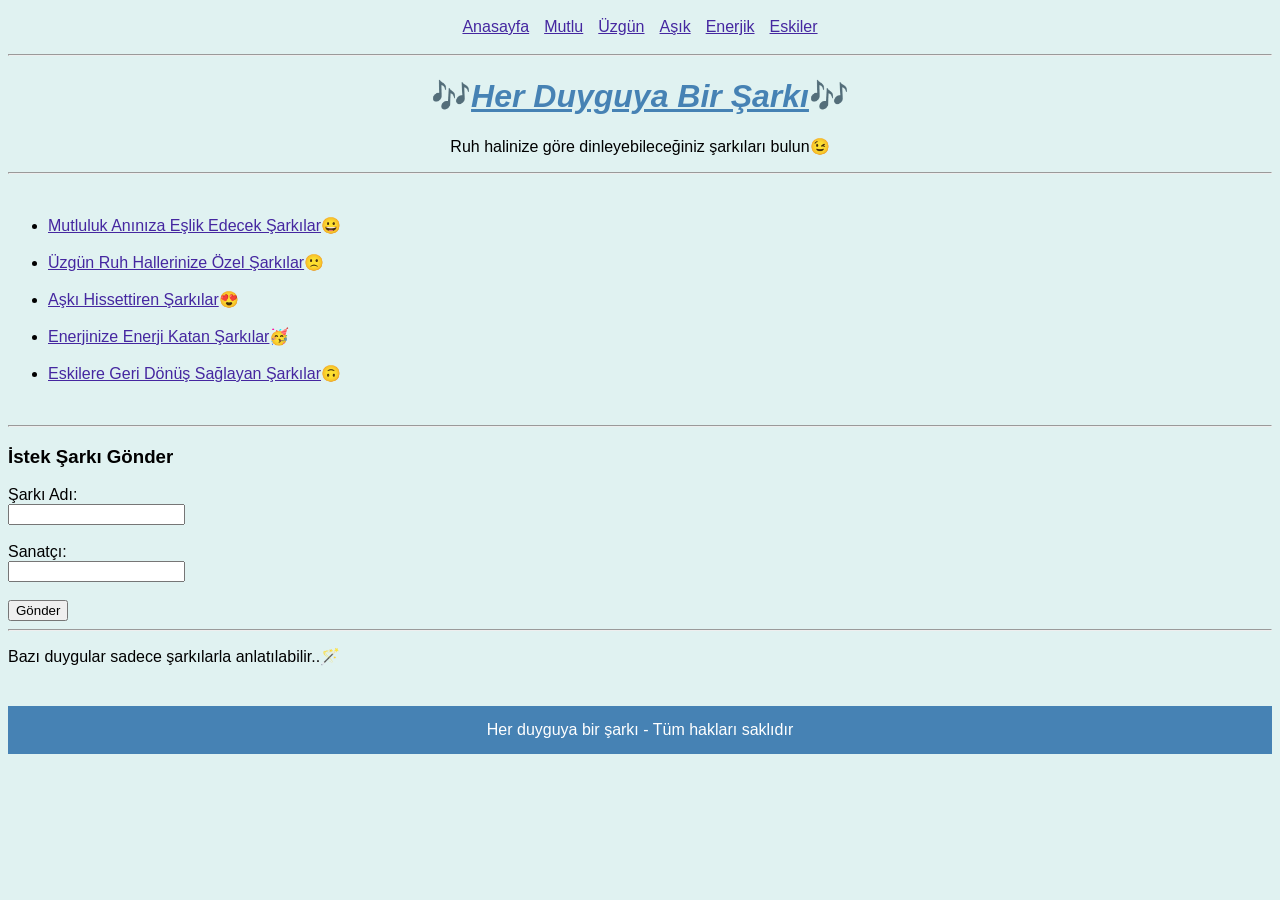
<file: index.html>
<!DOCTYPE HTML>
<html>

<head>
    <meta charset="UTF-8">
    <title>&#127925;Her Duyguya Bir Şarkı&#127925;</title>
    <link rel="stylesheet" href="still.css">

    <style>
        a:link {
            color: #4527A0;
        }

        a:visited {
            color: #0D47A1;
        }
    </style>
</head>

<body class="index">

    <header class="index-header">
        <nav class="index-nav">
            <ul class="index-menu ortak-nav">
                <li><a href="index.html">Anasayfa</a></li>
                <li><a href="mutlu.html">Mutlu</a></li>
                <li><a href="uzgun.html">Üzgün</a></li>
                <li><a href="asik.html">Aşık</a></li>
                <li><a href="enerjik.html">Enerjik</a></li>
                <li><a href="eskiler.html">Eskiler</a></li>
            </ul>
        </nav>
    </header>

    <hr>

    <h1 style="color:#4682B4; text-align:center;">
        &#127926;<ins><i>Her Duyguya Bir Şarkı</i></ins>&#127926;
    </h1>

    <p style="text-align:center;">
        Ruh halinize göre dinleyebileceğiniz şarkıları bulun&#128521;
    </p>

    <hr>
    <br>

    <ul class="index-list">
        <li><a href="mutlu.html">Mutluluk Anınıza Eşlik Edecek Şarkılar</a>&#128512;</li>
        <br>
        <li><a href="uzgun.html">Üzgün Ruh Hallerinize Özel Şarkılar</a>&#128577;</li>
        <br>
        <li><a href="asik.html">Aşkı Hissettiren Şarkılar</a>&#128525;</li>
        <br>
        <li><a href="enerjik.html">Enerjinize Enerji Katan Şarkılar</a>&#129395;</li>
        <br>
        <li><a href="eskiler.html">Eskilere Geri Dönüş Sağlayan Şarkılar</a>&#128579;</li>
    </ul>

    <br>
    <hr>

   
    <h3>İstek Şarkı Gönder</h3>

    <p id="output"></p>

    <label>Şarkı Adı:</label><br>
    <input id="sarki"><br><br>

    <label>Sanatçı:</label><br>
    <input id="sanatci"><br><br>

    <button onclick="istekGonder()">Gönder</button>

    <hr>

    <p>Bazı duygular sadece şarkılarla anlatılabilir..&#129668;</p>

    <footer class="site">
        Her duyguya bir şarkı - Tüm hakları saklıdır
    </footer>

    <script>
        function istekGonder() {
            let sarki = document.getElementById("sarki").value;
            let sanatci = document.getElementById("sanatci").value;

            document.getElementById("output").innerHTML =
                "İstek alındı: " + sarki + " - " + sanatci;
        }
    </script>

</body>
</html>
</file>
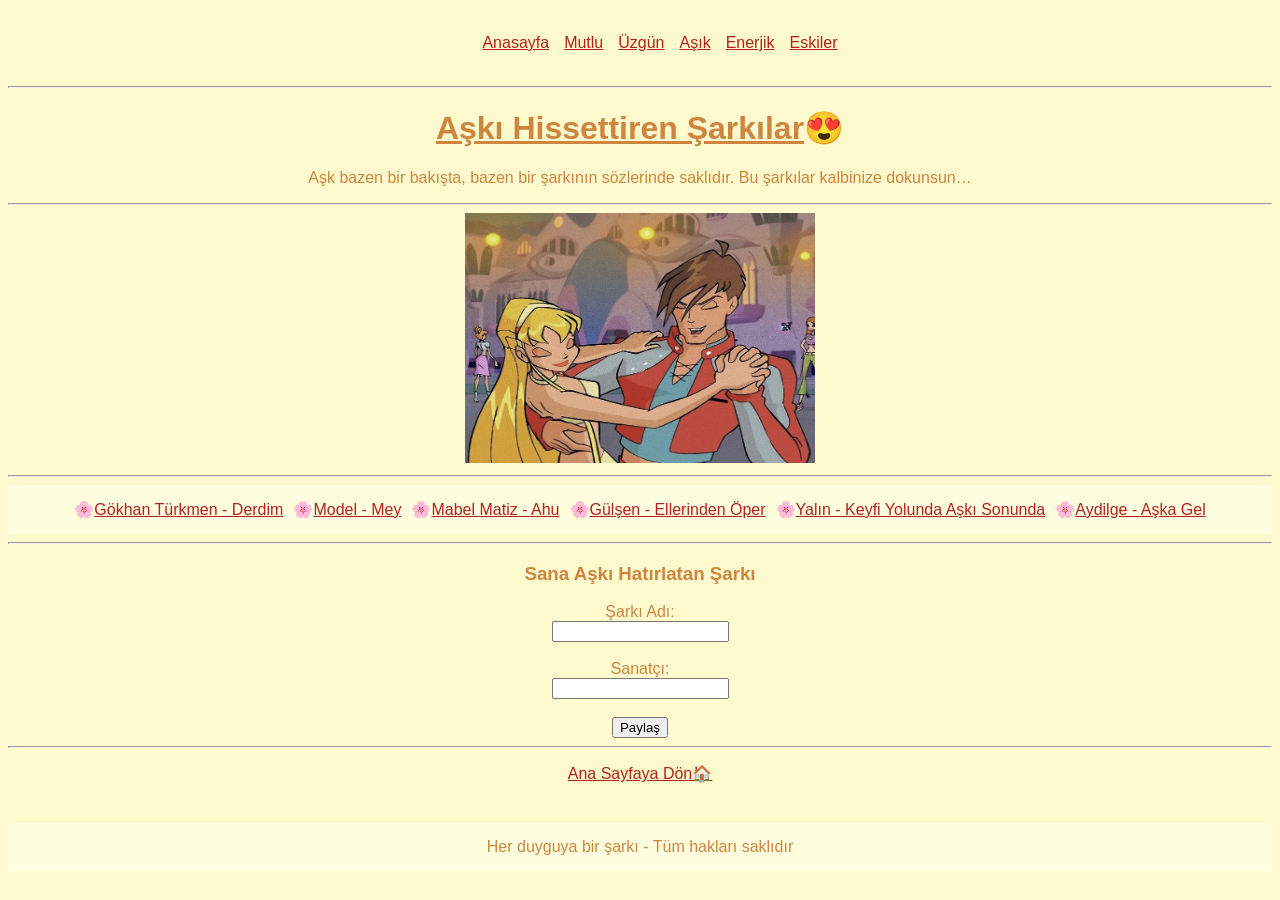
<file: asik.html>
<!DOCTYPE HTML>
<html>

<head>
    <meta charset="UTF-8">
    <title>Aşkı Hissettiren Şarkılar&#128512;</title>
    <link rel="stylesheet" href="still.css">

    <style>
        a:link {
            color: #B22222;
        }

        a:visited {
            color: #4682B4;
        }
    </style>
</head>

<body class="asik-body">

    <header class="index-header">
        <nav class="index-nav">
            <ul class="index-menu">
                <li><a href="index.html">Anasayfa</a></li>
                <li><a href="mutlu.html">Mutlu</a></li>
                <li><a href="uzgun.html">Üzgün</a></li>
                <li><a href="asik.html">Aşık</a></li>
                <li><a href="enerjik.html">Enerjik</a></li>
                <li><a href="eskiler.html">Eskiler</a></li>
            </ul>
        </nav>
    </header>

    <hr>

    <h1 class="asik-title">
        <ins>Aşkı Hissettiren Şarkılar</ins>&#128525;
    </h1>

    <p style="text-align:center;">
        Aşk bazen bir bakışta, bazen bir şarkının sözlerinde saklıdır.
        Bu şarkılar kalbinize dokunsun…
    </p>

    <hr>

    <img src="resimler/ask.jpg" alt="Aşık Logo" width="350" height="250">

    <hr>

    <header class="asik-header">
        <nav class="asik-nav">
            <ul class="index-menu ortak-nav">
                <li>&#127800;<a href="https://www.youtube.com/watch?v=lbtg-TaMCGg" target="_blank">Gökhan Türkmen - Derdim</a></li>
                <li>&#127800;<a href="https://www.youtube.com/watch?v=YRerQwKAM2A" target="_blank">Model - Mey</a></li>
                <li>&#127800;<a href="https://www.youtube.com/watch?v=Dcb4CfiSlKU" target="_blank">Mabel Matiz - Ahu</a></li>
                <li>&#127800;<a href="https://www.youtube.com/watch?v=amNVo3rMRSw" target="_blank">Gülşen - Ellerinden Öper</a></li>
                <li>&#127800;<a href="https://www.youtube.com/watch?v=SMfmwoI9NLg" target="_blank">Yalın - Keyfi Yolunda Aşkı Sonunda</a></li>
                <li>&#127800;<a href="https://www.youtube.com/watch?v=GLLtBcLqWdY" target="_blank">Aydilge - Aşka Gel</a></li>
            </ul>
        </nav>
    </header>

    <hr>

    
    <h3>Sana Aşkı Hatırlatan Şarkı</h3>

    <p id="asik-output"></p>

    <label>Şarkı Adı:</label><br>
    <input id="asik-song"><br><br>

    <label>Sanatçı:</label><br>
    <input id="asik-artist"><br><br>

    <button onclick="asikSarkiEkle()">Paylaş</button>

    <hr>

    <p>
        <a href="index.html">Ana Sayfaya Dön&#127968;</a>
    </p>

    <footer class="asik-footer">
        Her duyguya bir şarkı - Tüm hakları saklıdır
    </footer>

    <script>
        function asikSarkiEkle() {
            let sarki = document.getElementById("asik-song").value;
            let sanatci = document.getElementById("asik-artist").value;

            document.getElementById("asik-output").innerHTML =
                "Paylaşılan şarkı: " + sarki + " - " + sanatci;
        }
    </script>

</body>

</html>
</file>
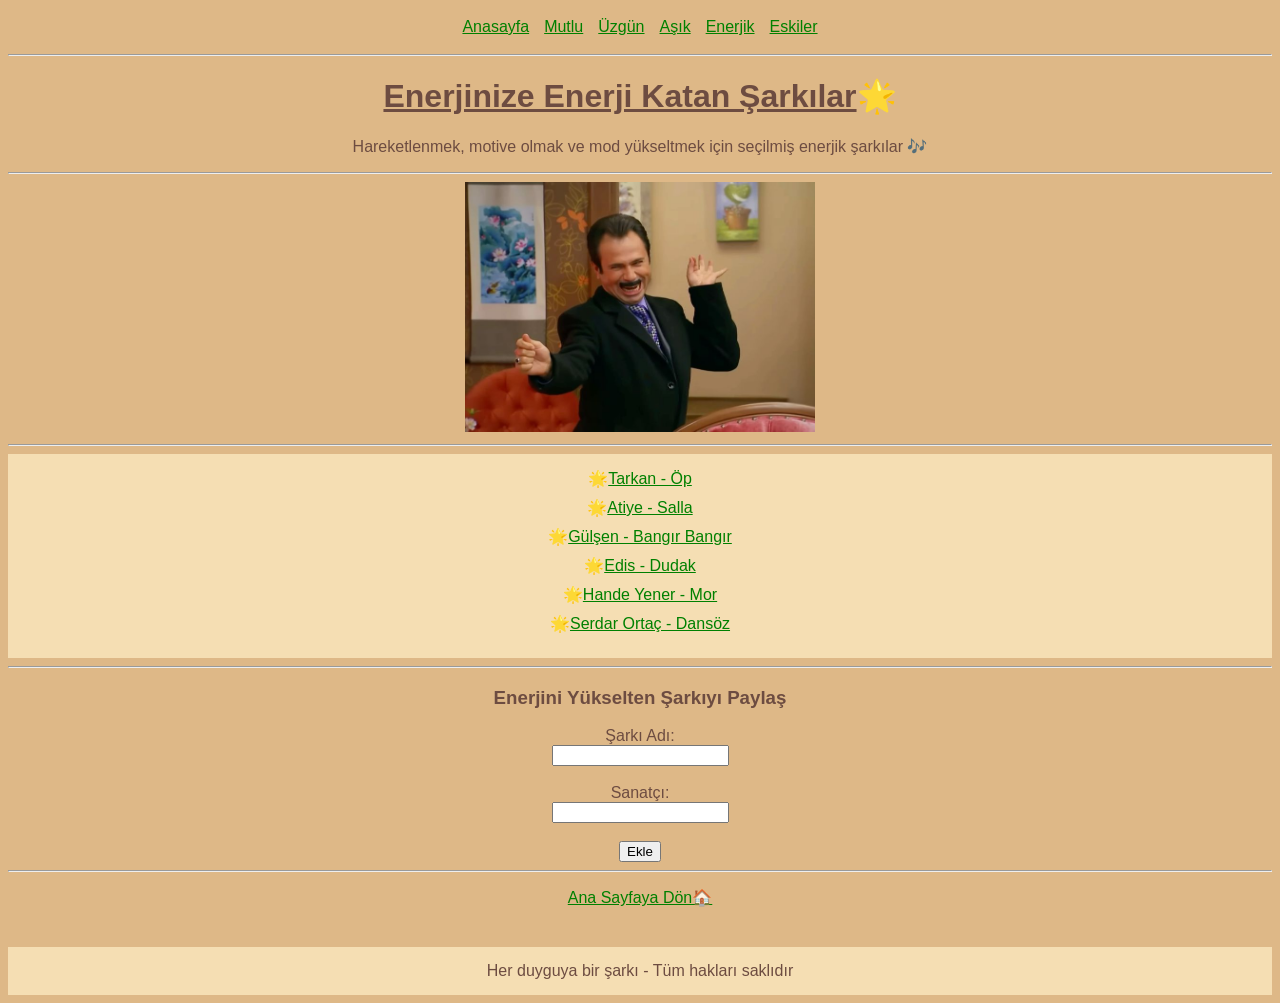
<file: enerjik.html>
<!DOCTYPE HTML>
<html>

<head>
    <meta charset="UTF-8">
    <link rel="stylesheet" href="still.css">

    <title>Enerjinize Enerji Katan Şarkılar&#127775;</title>

    <style>
        a:link {
            color: #008000;
        }

        a:visited {
            color: #6D4C41;
        }
    </style>
</head>

<body class="energy-body">

    <header class="index-header">
        <nav class="index-nav">
            <ul class="index-menu ortak-nav">
                <li><a href="index.html">Anasayfa</a></li>
                <li><a href="mutlu.html">Mutlu</a></li>
                <li><a href="uzgun.html">Üzgün</a></li>
                <li><a href="asik.html">Aşık</a></li>
                <li><a href="enerjik.html">Enerjik</a></li>
                <li><a href="eskiler.html">Eskiler</a></li>
            </ul>
        </nav>
    </header>

    <hr>

    <h1 class="energy-title">
        <ins>Enerjinize Enerji Katan Şarkılar</ins>&#127775;
    </h1>

    <p style="text-align:center;">
        Hareketlenmek, motive olmak ve mod yükseltmek için seçilmiş enerjik şarkılar 🎶
    </p>

    <hr>

    <img src="resimler/enerjik.jpg" alt="Enerjik Logo" width="350px" height="250px">

    <br>
    <hr>

    <header class="energy-header">
        <nav class="energy-nav">
            <ul class="energy-list">
                <li>&#127775;<a href="https://www.youtube.com/watch?v=QNoC_mVojhc" target="_blank">Tarkan - Öp</a></li>
                <li>&#127775;<a href="https://www.youtube.com/watch?v=g_blQfiUSuo" target="_blank">Atiye - Salla</a></li>
                <li>&#127775;<a href="https://www.youtube.com/watch?v=hXJGmGZMV84" target="_blank">Gülşen - Bangır Bangır</a></li>
                <li>&#127775;<a href="https://www.youtube.com/watch?v=6zzHRUqB5O4" target="_blank">Edis - Dudak</a></li>
                <li>&#127775;<a href="https://www.youtube.com/watch?v=i1cl71a7uSA" target="_blank">Hande Yener - Mor</a></li>
                <li>&#127775;<a href="https://www.youtube.com/watch?v=7I1D8X6ckFM" target="_blank">Serdar Ortaç - Dansöz</a></li>
            </ul>
        </nav>
    </header>

    <hr>

    <h3>Enerjini Yükselten Şarkıyı Paylaş</h3>

    <p id="energy-output"></p>

    <label>Şarkı Adı:</label><br>
    <input id="energy-song"><br><br>

    <label>Sanatçı:</label><br>
    <input id="energy-artist"><br><br>

    <button onclick="enerjikSarkiEkle()">Ekle</button>

    <hr>

    <p>
        <a href="index.html">Ana Sayfaya Dön&#127968;</a>
    </p>

    <footer class="energy-footer">
        Her duyguya bir şarkı - Tüm hakları saklıdır
    </footer>

    <script>
        function enerjikSarkiEkle() {
            let sarki = document.getElementById("energy-song").value;
            let sanatci = document.getElementById("energy-artist").value;

            document.getElementById("energy-output").innerHTML =
                "Paylaşılan enerjik şarkı: " + sarki + " - " + sanatci;
        }
    </script>

</body>

</html>
</file>
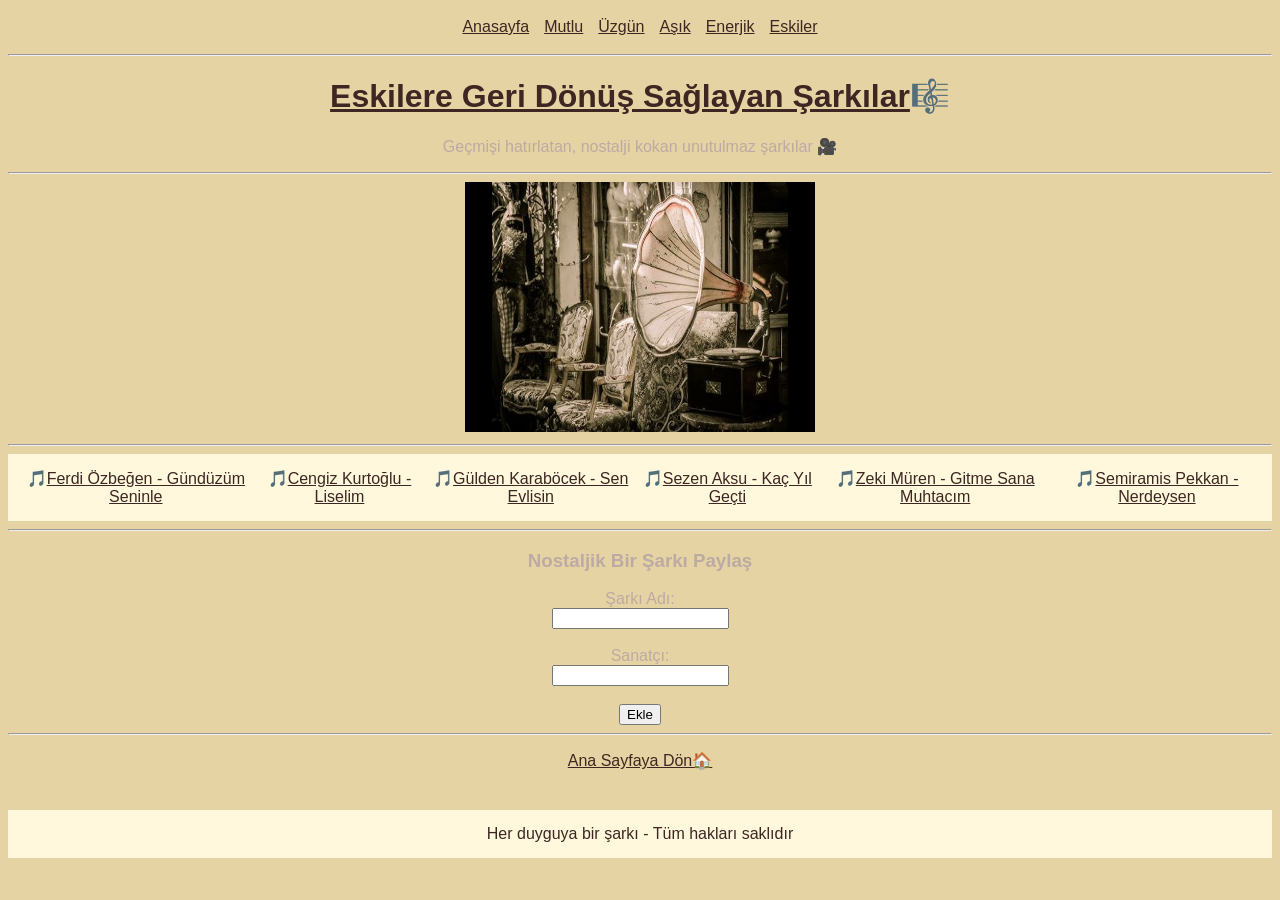
<file: eskiler.html>
<!DOCTYPE HTML>
<html>

<head>
    <meta charset="UTF-8">
    <link rel="stylesheet" href="still.css">

    <title>Eskilere Geri Dönüş Sağlayan Şarkılar&#127926;</title>

    <style>
        a:link {
            color: #3E2723;
        }

        a:visited {
            color: #A1887F;
        }
    </style>
</head>

<body class="old-body">

    <header class="index-header">
        <nav class="index-nav">
            <ul class="index-menu ortak-nav">
                <li><a href="index.html">Anasayfa</a></li>
                <li><a href="mutlu.html">Mutlu</a></li>
                <li><a href="uzgun.html">Üzgün</a></li>
                <li><a href="asik.html">Aşık</a></li>
                <li><a href="enerjik.html">Enerjik</a></li>
                <li><a href="eskiler.html">Eskiler</a></li>
            </ul>
        </nav>
    </header>

    <hr>

    <h1 class="old-title">
        <ins>Eskilere Geri Dönüş Sağlayan Şarkılar</ins>&#127932;
    </h1>

    <p style="text-align:center;">
        Geçmişi hatırlatan, nostalji kokan unutulmaz şarkılar &#127909;
    </p>

    <hr>

    <img src="resimler/eski.jpg" alt="Eskiler Logo" width="350" height="250">

    <hr>

    <header class="old-header">
        <nav class="old-nav">
            <ul class="index-menu ortak-nav">
                <li>&#127925;<a href="https://www.youtube.com/watch?v=3hY0lxS-Nbw" target="_blank">Ferdi Özbeğen - Gündüzüm Seninle</a></li>
                <li>&#127925;<a href="https://www.youtube.com/watch?v=ppEd6W7yiPo" target="_blank">Cengiz Kurtoğlu - Liselim</a></li>
                <li>&#127925;<a href="https://www.youtube.com/watch?v=lpqkCzsx6qo" target="_blank">Gülden Karaböcek - Sen Evlisin</a></li>
                <li>&#127925;<a href="https://www.youtube.com/watch?v=vpc7KnLcgxY" target="_blank">Sezen Aksu - Kaç Yıl Geçti</a></li>
                <li>&#127925;<a href="https://www.youtube.com/watch?v=QwK6HDk7Pgs" target="_blank">Zeki Müren - Gitme Sana Muhtacım</a></li>
                <li>&#127925;<a href="https://www.youtube.com/watch?v=GnJjJDlk7_g" target="_blank">Semiramis Pekkan - Nerdeysen</a></li>
            </ul>
        </nav>
    </header>

    <hr>

    <!-- DERSTE GÖRÜLEN BİLGİ GİRİŞİ -->
    <h3>Nostaljik Bir Şarkı Paylaş</h3>

    <p id="old-output"></p>

    <label>Şarkı Adı:</label><br>
    <input id="old-song"><br><br>

    <label>Sanatçı:</label><br>
    <input id="old-artist"><br><br>

    <button onclick="eskiSarkiEkle()">Ekle</button>

    <hr>

    <p>
        <a href="index.html">Ana Sayfaya Dön&#127968;</a>
    </p>

    <footer class="old-footer">
        Her duyguya bir şarkı - Tüm hakları saklıdır
    </footer>

    <script>
        function eskiSarkiEkle() {
            let sarki = document.getElementById("old-song").value;
            let sanatci = document.getElementById("old-artist").value;

            document.getElementById("old-output").innerHTML =
                "Paylaşılan nostaljik şarkı: " + sarki + " - " + sanatci;
        }
    </script>

</body>

</html>
</file>
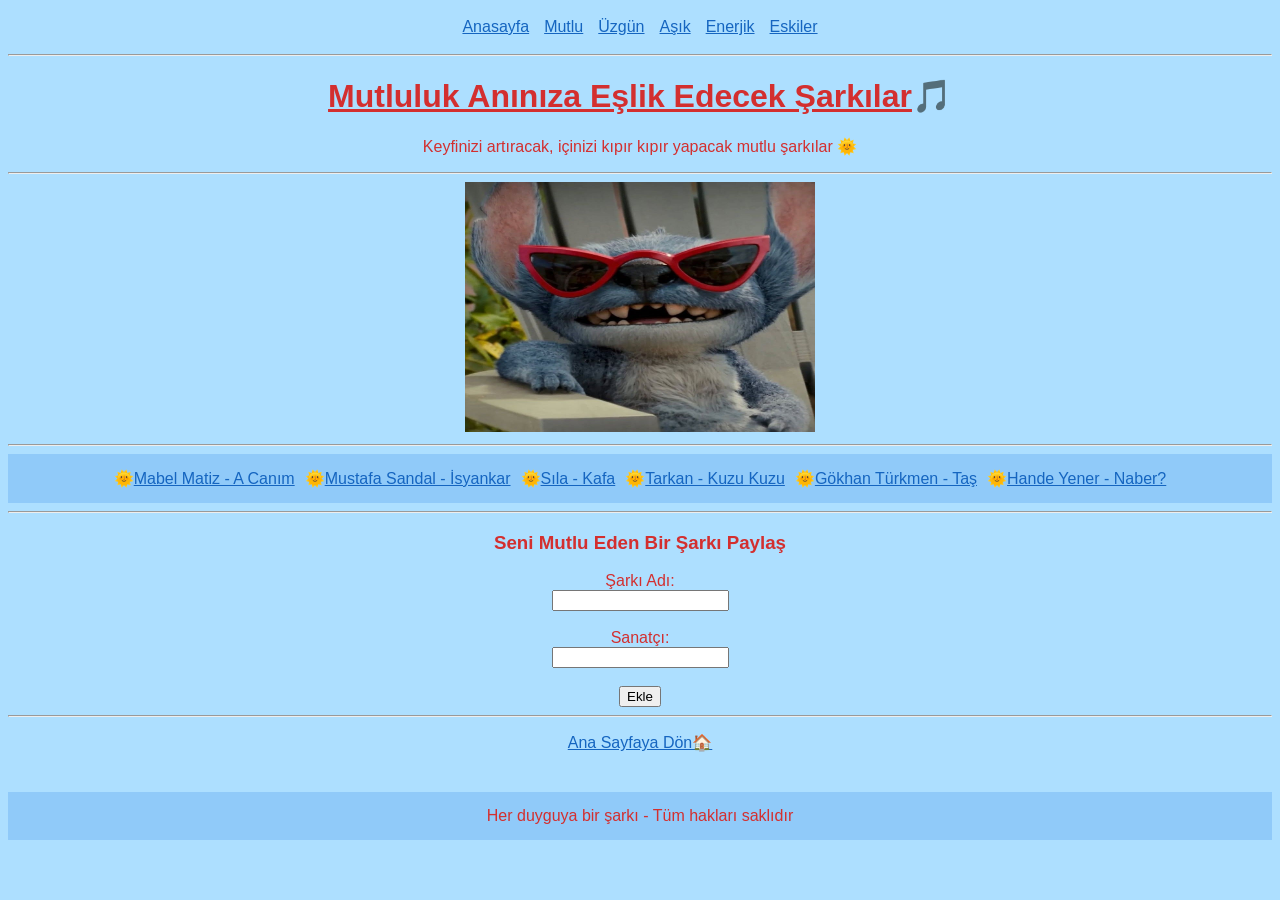
<file: mutlu.html>
<!DOCTYPE HTML>
<html>

<head>
    <meta charset="UTF-8">
    <link rel="stylesheet" href="still.css">
    <title>Mutluluk Anınıza Eşlik Edecek Şarkılar&#128512;</title>

    <style>
        a:link {
            color: #1565C0;
        }

        a:visited {
            color: #D32F2F;
        }
    </style>
</head>

<body class="mutlu-body">

    <header class="index-header">
        <nav class="index-nav">
            <ul class="index-menu ortak-nav">
                <li><a href="index.html">Anasayfa</a></li>
                <li><a href="mutlu.html">Mutlu</a></li>
                <li><a href="uzgun.html">Üzgün</a></li>
                <li><a href="asik.html">Aşık</a></li>
                <li><a href="enerjik.html">Enerjik</a></li>
                <li><a href="eskiler.html">Eskiler</a></li>
            </ul>
        </nav>
    </header>

    <hr>

    <h1 class="mutlu-title">
        <ins>Mutluluk Anınıza Eşlik Edecek Şarkılar</ins>&#127925;
    </h1>

    <p style="text-align:center;">
        Keyfinizi artıracak, içinizi kıpır kıpır yapacak mutlu şarkılar &#127774;
    </p>

    <hr>

    <img src="resimler/mutlu.jpg" alt="Mutlu Logo" width="350" height="250">

    <hr>

    <header class="mutlu-header">
        <nav class="mutlu-nav">
            <ul class="index-menu ortak-nav">
                <li>&#127774;<a href="https://www.youtube.com/watch?v=5nZG45hM1Hc" target="_blank">Mabel Matiz - A Canım</a></li>
                <li>&#127774;<a href="https://www.youtube.com/watch?v=Nb4G-O1LHhc" target="_blank">Mustafa Sandal - İsyankar</a></li>
                <li>&#127774;<a href="https://www.youtube.com/watch?v=2NSOvjbCbDk" target="_blank">Sıla - Kafa</a></li>
                <li>&#127774;<a href="https://www.youtube.com/watch?v=NAHRpEqgcL4" target="_blank">Tarkan - Kuzu Kuzu</a></li>
                <li>&#127774;<a href="https://www.youtube.com/watch?v=XuALZTRkvW4" target="_blank">Gökhan Türkmen - Taş</a></li>
                <li>&#127774;<a href="https://www.youtube.com/watch?v=sprukwRl9ZQ" target="_blank">Hande Yener - Naber?</a></li>
            </ul>
        </nav>
    </header>

    <hr>

    <h3>Seni Mutlu Eden Bir Şarkı Paylaş</h3>

    <p id="mutlu-output"></p>

    <label>Şarkı Adı:</label><br>
    <input id="mutlu-song"><br><br>

    <label>Sanatçı:</label><br>
    <input id="mutlu-artist"><br><br>

    <button onclick="mutluSarkiEkle()">Ekle</button>

    <hr>

    <p>
        <a href="index.html">Ana Sayfaya Dön&#127968;</a>
    </p>

    <footer class="mutlu-footer">
        Her duyguya bir şarkı - Tüm hakları saklıdır
    </footer>

    <script>

        function mutluSarkiEkle() {
            let sarki = document.getElementById("mutlu-song").value;
            let sanatci = document.getElementById("mutlu-artist").value;

            document.getElementById("mutlu-output").innerHTML =
                "Paylaşılan mutlu şarkı: " + sarki + " - " + sanatci;
        }
    </script>

</body>

</html>
</file>
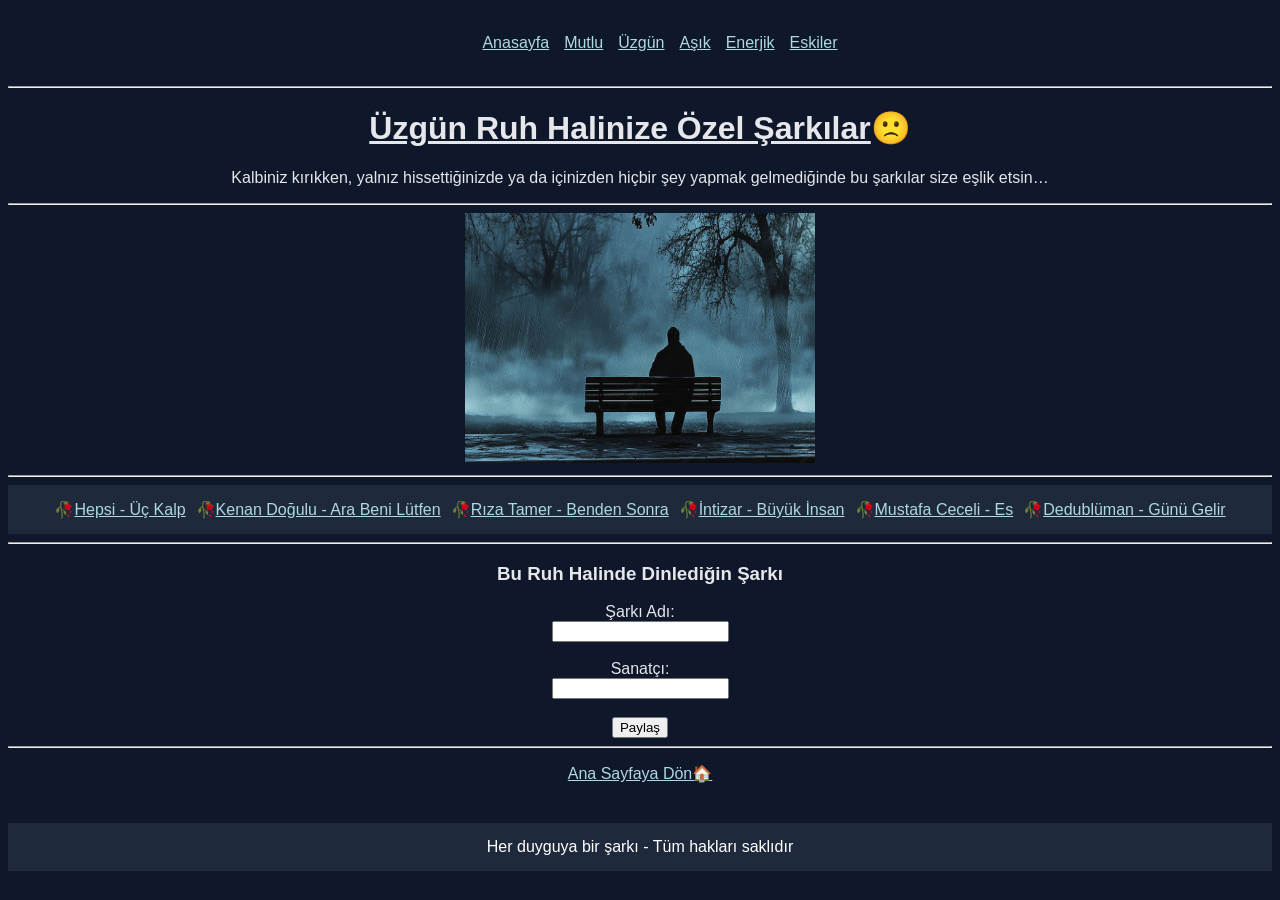
<file: uzgun.html>
<!DOCTYPE HTML>
<html>

<head>
    <meta charset="UTF-8">
    <title>Üzgün Ruh Hallerinize Özel Şarkılar&#128512;</title>
    <link rel="stylesheet" href="still.css">

    <style>
        a:link {
            color: #ADD8E6;
        }

        a:visited {
            color: #C0C0C0;
        }
    </style>
</head>

<body class="sad-body">

    <header class="index-header">
        <nav class="index-nav">
            <ul class="index-menu">
                <li><a href="index.html">Anasayfa</a></li>
                <li><a href="mutlu.html">Mutlu</a></li>
                <li><a href="uzgun.html">Üzgün</a></li>
                <li><a href="asik.html">Aşık</a></li>
                <li><a href="enerjik.html">Enerjik</a></li>
                <li><a href="eskiler.html">Eskiler</a></li>
            </ul>
        </nav>
    </header>

    <hr>

    <h1 class="sad-title">
        <ins>Üzgün Ruh Halinize Özel Şarkılar</ins>&#128577;
    </h1>

    <p style="text-align:center;">
        Kalbiniz kırıkken, yalnız hissettiğinizde ya da içinizden hiçbir şey yapmak gelmediğinde
        bu şarkılar size eşlik etsin…
    </p>

    <hr>

    <img src="resimler/üzgün.jpg" alt="Üzgün Logo" width="350px" height="250px">

    <hr>

    <header class="sad-header">
        <nav class="sad-nav">
            <ul class="index-menu ortak-nav">
                <li>&#129344;<a href="https://www.youtube.com/watch?v=3yGjKYUc42s" target="_blank">Hepsi - Üç Kalp</a></li>
                <li>&#129344;<a href="https://www.youtube.com/watch?v=LZnXSIQdvhs" target="_blank">Kenan Doğulu - Ara Beni Lütfen</a></li>
                <li>&#129344;<a href="https://www.youtube.com/watch?v=t5tLvVSWWkU" target="_blank">Rıza Tamer - Benden Sonra</a></li>
                <li>&#129344;<a href="https://www.youtube.com/watch?v=s_48HaCe2e4" target="_blank">İntizar - Büyük İnsan</a></li>
                <li>&#129344;<a href="https://www.youtube.com/watch?v=qS8j2cB5Dvw" target="_blank">Mustafa Ceceli - Es</a></li>
                <li>&#129344;<a href="https://www.youtube.com/watch?v=rE7O2niluqE" target="_blank">Dedublüman - Günü Gelir</a></li>
            </ul>
        </nav>
    </header>

    <hr>

    <h3>Bu Ruh Halinde Dinlediğin Şarkı</h3>

    <p id="sad-output"></p>

    <label>Şarkı Adı:</label><br>
    <input id="sad-song"><br><br>

    <label>Sanatçı:</label><br>
    <input id="sad-artist"><br><br>

    <button onclick="sarkiEkle()">Paylaş</button>

    <hr>

    <p>
        <a class="sad-home" href="index.html">Ana Sayfaya Dön&#127968;</a>
    </p>

    <footer class="sad-footer">
        Her duyguya bir şarkı - Tüm hakları saklıdır
    </footer>

    <script>
        function sarkiEkle() {
            let sarki = document.getElementById("sad-song").value;
            let sanatci = document.getElementById("sad-artist").value;

            document.getElementById("sad-output").innerHTML =
                "Paylaşılan şarkı: " + sarki + " - " + sanatci;
        }
    </script>

</body>
</html>
</file>
<file: still.css>
/* INDEX SAYFASI */
body.index {
    font-family: Arial;
    background-color:#E0F2F1;
}

.index-header {
    padding: 10px;
    text-align: center;
}

.index-nav ul {
    list-style: none;
    display: flex;
    justify-content: center;
    gap: 15px;
}

footer.site {
    background: #4682B4;
    color: white;
    margin-top: 40px;
    padding: 15px;
    text-align: center;
}

.index-image {
    display: block;
    margin-left: auto;
    margin-right: auto;
}

.index-list {
    display: flex;
    flex-direction: column;
    align-items: left;
}


/* ÜZGÜN SAYFASI TASARIMI */

.sad-body{
    font-family: Arial;
    background-color: #0f172a;
    color: #e5e7eb;
    text-align: center;
}

.sad-title {
    color: #6D4C41;
}

.sad-text {
    margin-bottom: 15px;
}

.sad-title{
    color: #e5e7eb;
}

.sad-header{
    background-color: #1e293b;
    padding: 15px;
    text-align: center;
}

.sad-nav ul{
    list-style: none;
    display: block;
    padding: 0;
    margin: 0;
    align-items: center;
    gap: 10px;
}

.sad-list li{
    margin-bottom: 10px;
}

.sad-footer{
    background: #1e293b;
    color: white;
    margin-top: 40px;
    padding: 15px;
    text-align: center;
}

/* AŞIK SAYFASI TASARIMI */

.asik-body {
    font-family: Arial;
    background-color: #FFFACD; 
    color: #CD853F;
    text-align: center;
}

.asik-title {
    color: #CD853F;
}

.asik-text {
    margin-bottom: 15px;
}

.asik-header {
    background-color: #FFFFE0;
    padding: 15px;
    text-align: center;
}

.asik-nav ul {
    list-style: none;
    display: block;
    padding: 0;
    margin: 0;
    align-items: center;
    gap: 10px;
}

.asik-list li {
    margin-bottom: 10px;
}

.asik-footer {
    background: #FFFFE0;
    color: #CD853F;
    margin-top: 40px;
    padding: 15px;
    text-align: center;
}

/* ENERJİK SAYFA TASARIMI */

.energy-body {
    font-family: Arial;
    background-color: #DEB887;
    color: #6D4C41;
    text-align: center;
}

.energy-title {
    color: #6D4C41;
}

.energy-text {
    margin-bottom: 15px;
}

.energy-header {
    background-color: #F5DEB3;
    padding: 15px;
    text-align: center;
}

.energy-nav ul {
    list-style: none;
    display: block;
    padding: 0;
    margin: 0;
    align-items: center;
    gap: 10px;
}

.energy-list li {
    margin-bottom: 10px;
}

.energy-footer {
    background-color: #F5DEB3;
    color: #6D4C41;
    margin-top: 40px;
    padding: 15px;
    text-align: center;
}

/* ESKİLER SAYFASI TASARIMI */

.old-body {
    font-family: Arial;
    background-color: #E6D3A3 ;   
    color: #BCAAA4;              
    text-align: center;
}

.old-title {
    color: #3E2723;              
}

.old-text {
    margin-bottom: 15px;
    color: #BCAAA4;
}

.old-header {
    background-color: #FFF8DC;   
    padding: 15px;
    text-align: center;
}

.old-nav ul {
    list-style: none;
    display: block;
    padding: 0;
    margin: 0;
    align-items: center;
    gap: 10px;
}

.old-list li {
    margin-bottom: 10px;
}

.old-footer {
    background-color: #FFF8DC; 
    color: #3E2723;
    margin-top: 40px;
    padding: 15px;
    text-align: center;
}

/* MUTLU SAYFASI TASARIMI */

.mutlu-body {
    font-family: Arial;
    background-color: #ADDFFF;  
    color: #D32F2F;             
    text-align: center;
}

.mutlu-title {
    color: #D32F2F;
}

.mutlu-text {
    margin-bottom: 15px;
    color: #D32F2F;
}

.mutlu-header {
    background-color: #90CAF9;  
    padding: 15px;
    text-align: center;
}

.mutlu-nav ul {
    list-style: none;
    display: block;
    padding: 0;
    margin: 0;
    align-items: center;
    gap: 10px;
}

.mutlu-list li {
    margin-bottom: 10px;
}

.mutlu-footer {
    background-color: #90CAF9;  
    color: #D32F2F;
    margin-top: 40px;
    padding: 15px;
    text-align: center;
}

/* RESPONSIVE */
@media (max-width: 768px) {
    .index-nav ul {
        flex-direction: column;
        gap: 10px;
    }

    .index-image {
        width: 90%;
        height: auto;
    }
}

/* ========================= */
/* EKLENEN ORTAK NAV ÇÖZÜMÜ */
/* ========================= */

ul.ortak-nav {
    list-style: none !important;
    display: flex !important;
    justify-content: center;
    padding: 0;
    margin: 0;
}
</file>
